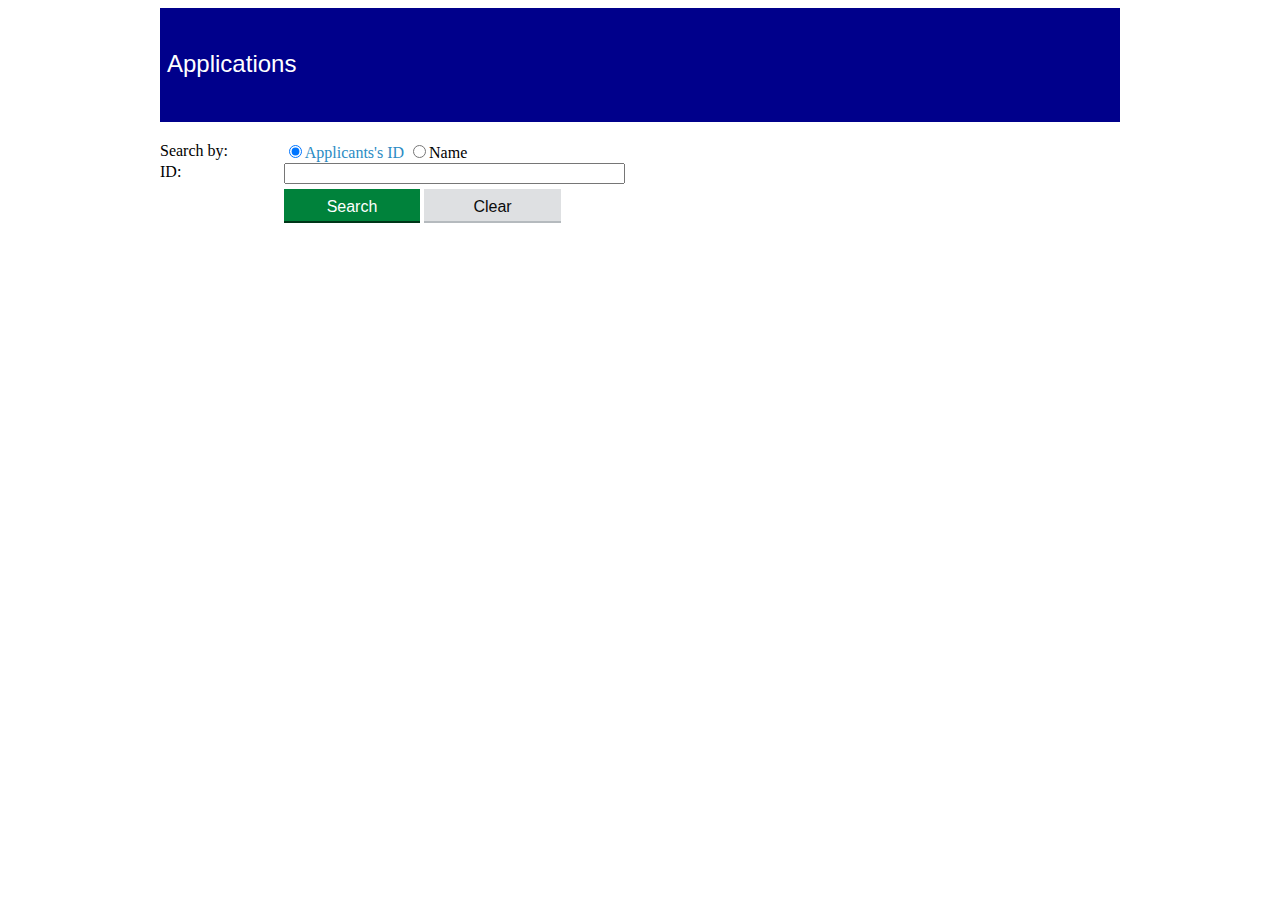
<file: src/main/webapp/index.html>
<!DOCTYPE html>
<html lang="en">

    <head>
		<meta charset="UTF-8">
		<meta http-equiv="X-UA-Compatible" content="IE=edge">
    	<meta name="viewport" content="width=device-width, initial-scale=1">
    
    	<title>Applications</title>
    
    	<link href="css/custom-styles.css" rel="stylesheet">
		<!-- HTML5 shim and Respond.js for IE8 support of HTML5 elements and media queries -->
        <!-- WARNING: Respond.js doesn't work if you view the page via file:// -->
        <!--[if lt IE 9]>
        <script src="https://oss.maxcdn.com/html5shiv/3.7.2/html5shiv.min.js"></script>
        <script src="https://oss.maxcdn.com/respond/1.4.2/respond.min.js"></script>
        <![endif]-->
        
        <script src="js/jquery-3.1.0.min.js"></script>
        <script src="js/jquery-dateFormat.js"></script>
        <script src="js/govuk/selection-buttons.js"></script>
        <script src="js/govuk/stick-at-top-when-scrolling.js"></script>
        <script src="js/custom-scripts.js"></script>
		
	</head>
    
	<body>
		<div id="page-container">
            
            <!-- Page header -->
            <div class="grid-row">
                <div class="column-full">
                    <!-- Page header - always stays on top of the page -->
                    <div class="page-header js-stick-at-top-when-scrolling">
                        <h2>Applications</h2>
                    </div>    
                </div>
            </div>    
            
            <!-- Search form -->
            <div class="grid-row">
                <div class="column-half">
                    <div class="form-content">
                        <form id="search">
                            <div class="grid-row">
                                <!-- Search method: ID or name -->
                                <div class="column-quarter">
                                    <label>Search by:</label>
                                </div>
                                <div class="column-three-quarters">
                                    <label><input type="radio" name="searchmethod" id="searchmethod" value="id" checked=true>Applicants's ID</label>
                                    <label><input type="radio" name="searchmethod" id="searchmethod" value="name">Name</label>
                                </div>
                            </div>
                            <!-- ID -->
                            <div class="grid-row search-id">
                                <div class="column-quarter">
                                    <label for="applicantId">ID:</label>
                                </div>
                                <div class="column-three-quarters">
                                    <span><input title="Applicant's ID" type="search" id="applicantId" name="applicantId"></span>
                                </div>
                            </div>
                            <!-- First name -->
                            <div class="grid-row search-name">
                                <div class="column-quarter">
                                    <label for="firstName">First name:</label>
                                </div>
                                <div class="column-three-quarters">
                                    <span><input title="Applicant's first name" type="search" id="firstName" name="firstName"></span>
                                </div>
                            </div>
                            <!-- Last name -->
                            <div class="grid-row search-name">
                                <div class="column-quarter">
                                    <label for="lastName">Last name:</label>
                                </div>
                                <div class="column-three-quarters">
                                    <span><input title="Applicant's last name" type="search" id="lastName" name="lastName"></span>
                                </div>
                            </div>
                            <!-- Buttons -->
                            <div class="grid-row">
                                <div class="column-quarter">
                                    <p padding="20px"></p>
                                </div>    
                                <div class="column-three-quarters">
                                    <span>
                                        <button class="button" type="submit" name="search">Search</button>
                                        <button class="button-secondary" type="reset">Clear</button>
                                    </span>
                                </div>
                            </div>
                        </form>
                    </div>    
                </div>    
            </div>
            
            <!-- Dynamic content -->
            <div class="grid-row">
                <div class="column-half">
                    <!-- Search results -->
                    <div id="searchresults" class="hidden">
                        <div class="table-content">
                            <table>
                                <thead class="section-header">
                                    <tr>
                                        <th>ID</th>
                                        <th>Name</th>
                                        <th>Position applied</th>
                                        <th>Date applied</th>
                                        <th>Application status</th>
                                    </tr>
                                </thead>  
                                <tbody class="section-content"></tbody>
                            </table>
                        </div>
                    </div> 
                </div>
                <div class="column-half">
                    <!-- Applicant details -->
                    <div id="details" class="hidden">
                        <!-- Personal data (address, phone number, email etc.) -->
                        <div id="personaldata">
                            <div class="grid-row">
                                <div class="column-full">
                                    <div class="section-header">
                                        <h3>Personal Data</h3>
                                    </div>    
                                </div>
                            </div>  
                            <div class="grid-row">
                                <div class="column-full">
                                    <div class="section-content"></div>
                                </div>
                            </div>
                        </div>
                
                        <!-- Experience -->
                        <div id="experience">
                            <div class="grid-row">
                                <div class="column-full">
                                    <div class="section-header">
                                        <h3>Work Experience</h3>
                                    </div>
                                </div>
                            </div>
                    
                            <div class="grid-row">
                                <div class="column-full">
                                    <div class="section-content"></div>
                                </div>
                            </div>
                        </div>    
        
                        <!-- Education -->
                        <div id="education">
                            <div class="grid-row">
                                <div class="column-full">
                                    <div class="section-header">
                                        <h3>Education</h3>
                                    </div>
                                </div>    
                            </div>   
                            <div class="grid-row">
                                <div class="column-full">
                                    <div class="section-content"></div>
                                </div>
                            </div>    
                        </div>
                    </div>    
                </div>
            </div>            
        </div>
    </body>
</html>
</file>
<file: src/main/webapp/css/custom-styles.css>
.grid-row:after {
  content: "";
  display: block;
  clear: both; }

#page-container {
  max-width: 960px;
  margin: 0 15px; }
  @media (min-width: 641px) {
    #page-container {
      margin: 0 30px; } }
  @media (min-width: 1020px) {
    #page-container {
      margin: 0 auto; } }

.hero-image {
  margin-left: -15px;
  margin-right: -15px; }
  @media (min-width: 641px) {
    .hero-image {
      margin-left: -30px;
      margin-right: -30px; } }

.grid-row {
  margin: 0 -15px; }

.grid-row:after {
  content: "";
  display: block;
  clear: both; }

.grid-row .column-full {
  padding: 0 15px;
  -webkit-box-sizing: border-box;
  -moz-box-sizing: border-box;
  box-sizing: border-box; }
  @media (min-width: 641px) {
    .grid-row .column-full {
      float: left;
      width: 100%; } }
.grid-row .column-quarter {
  padding: 0 15px;
  -webkit-box-sizing: border-box;
  -moz-box-sizing: border-box;
  box-sizing: border-box; }
  @media (min-width: 641px) {
    .grid-row .column-quarter {
      float: left;
      width: 25%; } }
.grid-row .column-third {
  padding: 0 15px;
  -webkit-box-sizing: border-box;
  -moz-box-sizing: border-box;
  box-sizing: border-box; }
  @media (min-width: 641px) {
    .grid-row .column-third {
      float: left;
      width: 33.33333%; } }
.grid-row .column-half {
  padding: 0 15px;
  -webkit-box-sizing: border-box;
  -moz-box-sizing: border-box;
  box-sizing: border-box; }
  @media (min-width: 641px) {
    .grid-row .column-half {
      float: left;
      width: 50%; } }
.grid-row .column-two-thirds {
  padding: 0 15px;
  -webkit-box-sizing: border-box;
  -moz-box-sizing: border-box;
  box-sizing: border-box; }
  @media (min-width: 641px) {
    .grid-row .column-two-thirds {
      float: left;
      width: 66.66667%; } }
.grid-row .column-three-quarters {
  padding: 0 15px;
  -webkit-box-sizing: border-box;
  -moz-box-sizing: border-box;
  box-sizing: border-box; }
  @media (min-width: 641px) {
    .grid-row .column-three-quarters {
      float: left;
      width: 75%; } }

h2 {
  font-family: "nta", Arial, sans-serif;
  font-size: 20px;
  line-height: 1.11111;
  font-weight: 400;
  text-transform: none;
  display: block;
  padding-top: 8px;
  padding-bottom: 7px;
  font-family: "nta", Arial, sans-serif;
  font-size: 18px;
  line-height: 1.125;
  font-weight: 400;
  text-transform: none; }
  @media (min-width: 641px) {
    h2 {
      font-size: 27px;
      line-height: 1.11111; } }
  @media (min-width: 641px) {
    h2 {
      padding-top: 4px;
      padding-bottom: 6px; } }
  @media (min-width: 641px) {
    h2 {
      font-size: 24px;
      line-height: 2.08333; } }

h1 {
  font-family: "nta", Arial, sans-serif;
  font-size: 32px;
  line-height: 1.09375;
  font-weight: 400;
  text-transform: none; }
  @media (min-width: 641px) {
    h1 {
      font-size: 48px;
      line-height: 1.04167; } }

.button {
  background-color: #00823b;
  position: relative;
  display: -moz-inline-stack;
  display: inline-block;
  padding: .526315em .789473em .263157em;
  border: none;
  -webkit-border-radius: 0;
  -moz-border-radius: 0;
  border-radius: 0;
  -webkit-appearance: none;
  -webkit-box-shadow: 0 2px 0 #003618;
  -moz-box-shadow: 0 2px 0 #003618;
  box-shadow: 0 2px 0 #003618;
  font-size: 1em;
  line-height: 1.25;
  text-decoration: none;
  -webkit-font-smoothing: antialiased;
  cursor: pointer;
  color: #fff; }
  .button:visited {
    background-color: #00823b; }
  .button:hover, .button:focus {
    background-color: #00692f; }
  .button:active {
    top: 2px;
    -webkit-box-shadow: 0 0 0 #00823b;
    -moz-box-shadow: 0 0 0 #00823b;
    box-shadow: 0 0 0 #00823b; }
  .button.disabled, .button[disabled="disabled"], .button[disabled] {
    zoom: 1;
    filter: alpha(opacity=50);
    opacity: 0.5; }
    .button.disabled:hover, .button[disabled="disabled"]:hover, .button[disabled]:hover {
      cursor: default;
      background-color: #00823b; }
    .button.disabled:active, .button[disabled="disabled"]:active, .button[disabled]:active {
      top: 0;
      -webkit-box-shadow: 0 2px 0 #003618;
      -moz-box-shadow: 0 2px 0 #003618;
      box-shadow: 0 2px 0 #003618; }
  .button:link, .button:hover, .button:focus, .button:visited {
    color: #fff; }
  .button:before {
    content: "";
    height: 110%;
    width: 100%;
    display: block;
    background: transparent;
    position: absolute;
    top: 0;
    left: 0; }
  .button:active:before {
    top: -10%;
    height: 120%; }
  .button[rel="external"]:after {
    display: none;
    content: none;
    margin-left: 0;
    margin-right: 0; }

.button-secondary {
  background-color: #dee0e2;
  position: relative;
  display: -moz-inline-stack;
  display: inline-block;
  padding: .526315em .789473em .263157em;
  border: none;
  -webkit-border-radius: 0;
  -moz-border-radius: 0;
  border-radius: 0;
  -webkit-appearance: none;
  -webkit-box-shadow: 0 2px 0 #b5babe;
  -moz-box-shadow: 0 2px 0 #b5babe;
  box-shadow: 0 2px 0 #b5babe;
  font-size: 1em;
  line-height: 1.25;
  text-decoration: none;
  -webkit-font-smoothing: antialiased;
  cursor: pointer;
  color: #0b0c0c; }
  .button-secondary:visited {
    background-color: #dee0e2; }
  .button-secondary:hover, .button-secondary:focus {
    background-color: #d0d3d6; }
  .button-secondary:active {
    top: 2px;
    -webkit-box-shadow: 0 0 0 #dee0e2;
    -moz-box-shadow: 0 0 0 #dee0e2;
    box-shadow: 0 0 0 #dee0e2; }
  .button-secondary.disabled, .button-secondary[disabled="disabled"], .button-secondary[disabled] {
    zoom: 1;
    filter: alpha(opacity=50);
    opacity: 0.5; }
    .button-secondary.disabled:hover, .button-secondary[disabled="disabled"]:hover, .button-secondary[disabled]:hover {
      cursor: default;
      background-color: #dee0e2; }
    .button-secondary.disabled:active, .button-secondary[disabled="disabled"]:active, .button-secondary[disabled]:active {
      top: 0;
      -webkit-box-shadow: 0 2px 0 #b5babe;
      -moz-box-shadow: 0 2px 0 #b5babe;
      box-shadow: 0 2px 0 #b5babe; }
  .button-secondary:link, .button-secondary:hover, .button-secondary:focus, .button-secondary:visited {
    color: #0b0c0c; }
  .button-secondary:before {
    content: "";
    height: 110%;
    width: 100%;
    display: block;
    background: transparent;
    position: absolute;
    top: 0;
    left: 0; }
  .button-secondary:active:before {
    top: -10%;
    height: 120%; }
  .button-secondary[rel="external"]:after {
    display: none;
    content: none;
    margin-left: 0;
    margin-right: 0; }

.button-warning {
  background-color: #b10e1e;
  position: relative;
  display: -moz-inline-stack;
  display: inline-block;
  padding: .526315em .789473em .263157em;
  border: none;
  -webkit-border-radius: 0;
  -moz-border-radius: 0;
  border-radius: 0;
  -webkit-appearance: none;
  -webkit-box-shadow: 0 2px 0 #6a0812;
  -moz-box-shadow: 0 2px 0 #6a0812;
  box-shadow: 0 2px 0 #6a0812;
  font-size: 1em;
  line-height: 1.25;
  text-decoration: none;
  -webkit-font-smoothing: antialiased;
  cursor: pointer;
  color: #fff; }
  .button-warning:visited {
    background-color: #b10e1e; }
  .button-warning:hover, .button-warning:focus {
    background-color: #990c1a; }
  .button-warning:active {
    top: 2px;
    -webkit-box-shadow: 0 0 0 #b10e1e;
    -moz-box-shadow: 0 0 0 #b10e1e;
    box-shadow: 0 0 0 #b10e1e; }
  .button-warning.disabled, .button-warning[disabled="disabled"], .button-warning[disabled] {
    zoom: 1;
    filter: alpha(opacity=50);
    opacity: 0.5; }
    .button-warning.disabled:hover, .button-warning[disabled="disabled"]:hover, .button-warning[disabled]:hover {
      cursor: default;
      background-color: #b10e1e; }
    .button-warning.disabled:active, .button-warning[disabled="disabled"]:active, .button-warning[disabled]:active {
      top: 0;
      -webkit-box-shadow: 0 2px 0 #6a0812;
      -moz-box-shadow: 0 2px 0 #6a0812;
      box-shadow: 0 2px 0 #6a0812; }
  .button-warning:link, .button-warning:hover, .button-warning:focus, .button-warning:visited {
    color: #fff; }
  .button-warning:before {
    content: "";
    height: 110%;
    width: 100%;
    display: block;
    background: transparent;
    position: absolute;
    top: 0;
    left: 0; }
  .button-warning:active:before {
    top: -10%;
    height: 120%; }
  .button-warning[rel="external"]:after {
    display: none;
    content: none;
    margin-left: 0;
    margin-right: 0; }

.focused {
  background-color: #ffbf47; }

.selected {
  color: #2b8cc4; }

.content-fixed {
  position: fixed;
  top: 0; }

.shim {
  display: block; 
}

/* IMPORTANT - NOT GENERATED - REPLACE!!! */
.page-header {
    color: white;
    background-color: darkblue;
    margin-bottom: 20px;
    padding: 7px;
}

.section-header {
    color: white;
    background-color: darkblue;
    margin-bottom: 10px;
    margin-top: 10px;
    padding: 5px;
    text-align: left;
}

.table-content {
    overflow-x: scroll;
}

table {
    border-collapse: collapse;
    border-spacing: 0;
    border: 1px solid #bbb;
}

td, th {
    border-top: 1px solid #bbb;
    padding: 4px 8px;
}

span {
    display: block;
}

input {
    margin-bottom: 5px;
}

input[type=search] {
    width: 100%;
}

button {
    width: 40%;
}

/*# sourceMappingURL=styles.css.map */
</file>
